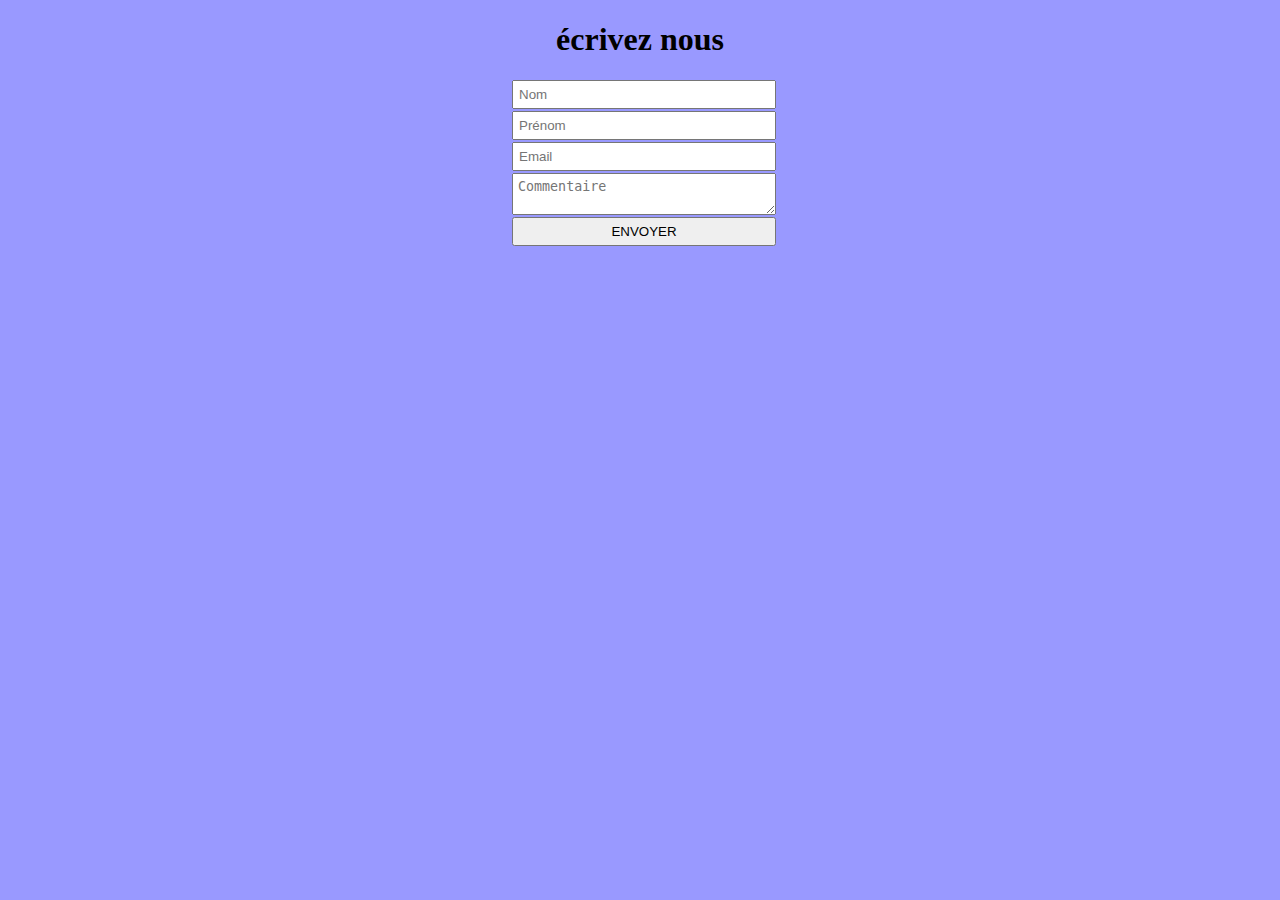
<file: contact.html>
<!DOCTYPE html>
<!--
To change this license header, choose License Headers in Project Properties.
To change this template file, choose Tools | Templates
and open the template in the editor.
-->
<html>
    <head>
        <title>TODO supply a title</title>
        <meta charset="UTF-8">
        <meta name="viewport" content="width=device-width, initial-scale=1.0">
        <link href="css/contact.css" rel="stylesheet" type="text/css"/>
    </head>
    <body>
       <main>
        <form action="" method="post">
            <h1>écrivez nous</h1>
            <input type='text' name= "nom" placeholder="Nom" value="">
            <input type='text' name= "prenom" placeholder="Prénom" value="">
            <input type='text' name= "email" placeholder="Email">
            <textarea name="comment" placeholder="Commentaire"></textarea>
            <input type="submit" value="ENVOYER">
        </form>
       </main>
        
    </body>
</html>
</file>
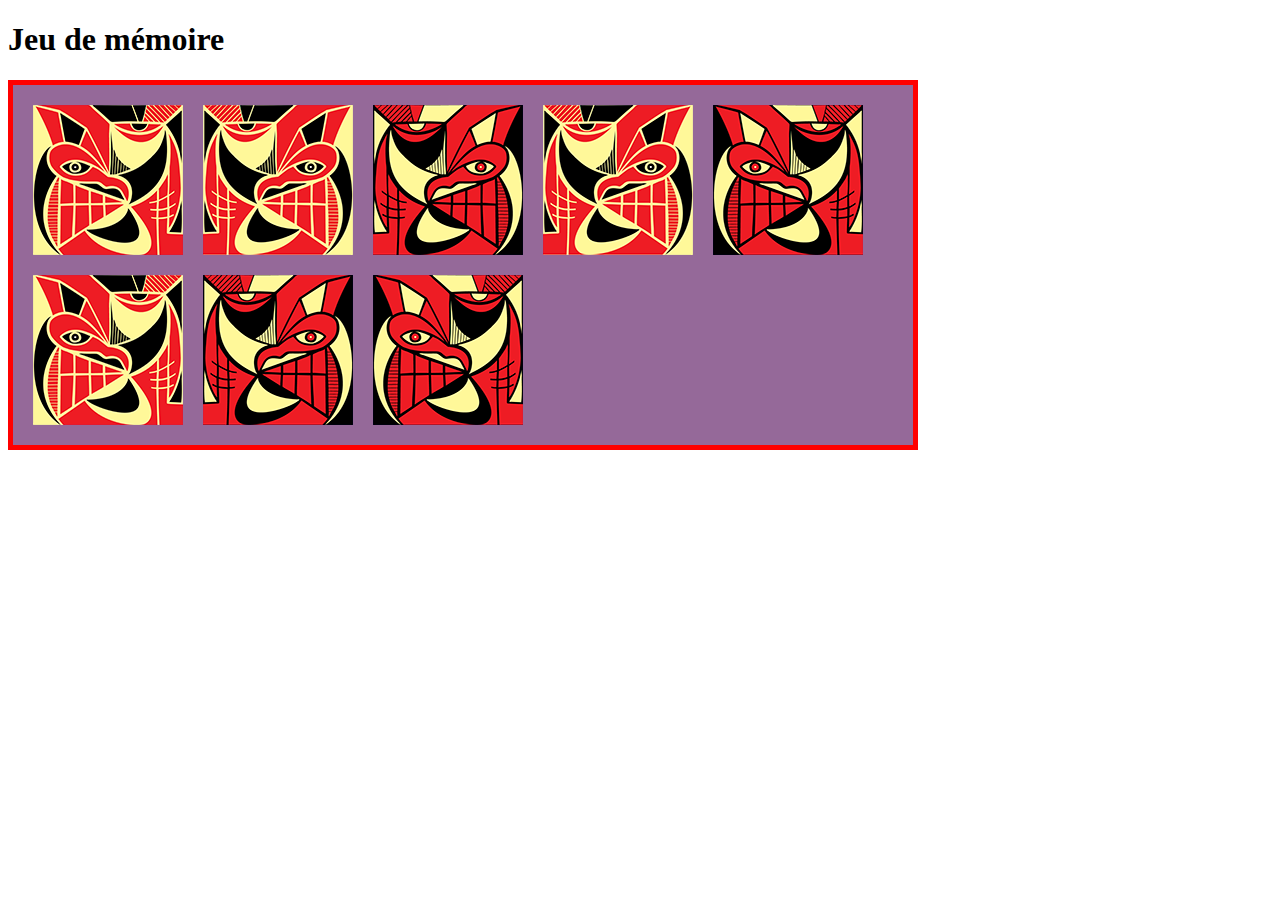
<file: jeu.html>
<!DOCTYPE html>
<!--
To change this license header, choose License Headers in Project Properties.
To change this template file, choose Tools | Templates
and open the template in the editor.
-->
<html>
    <head>

        <title>Jeu de mémoire</title>
        <meta charset="UTF-8">
        <meta name="viewport" content="width=device-width, initial-scale=1.0">
        <link href="css/jeu.css" rel="stylesheet" type="text/css"/>

    </head>
    <body>  
        <h1>Jeu de mémoire</h1>
        <section class='container'>

        </section>
        <div class="timer"></div>
        <div class="victoire">

            <p class="temps"></p>
            <form>
                <input type="button" name="nxt" value="Niveau suivant">
                <input type="button" name="reset" value="Recommencer"> 
                <p class="score"></p>
            </form>
        </div>
        <div class="defeat">

            <p>Vous avez perdu : le temps est écoulé.</p>
            <form>
               
                <input type="button" name="reset2" value="Recommencer"> 
                
            </form>
        </div>
        <div class="fin">

            <p class="temps"></p>
            <form>
                
                <p class="score"></p>
                <input type="button" name="score" value="Voir score"> 
                <input type="button" name="reset3" value="Recommencer"> 
            </form>
        </div>


        <script src="js/jeu.js" type="text/javascript"></script>
        <script src="js/timer_gene.js" type="text/javascript"></script>
    </body>

</html>
</file>
<file: css/contact.css>
body{
    
    background-color: #9999ff;
}
form {
    width:260px;
    margin:10px auto;
}
input, textarea {
    display:block;
    width:250px;
    padding:5px;
    margin:2px
}
input[type=submit] {
    width:264px;
}
textarea {
    width:252px;
    resize:vertical;
}
h1{
    text-align: center;
}
</file>
<file: css/jeu.css>
.container {
    /*width: auto;*/
    width:880px;
    float: left;
    display:flex;
    padding:10px;
    flex-flow:wrap;
    
    background-color: #956999;
    border:5px red solid;
    align-content:flex-start;
   

}
.container div{
    width:150px;
    height:150px;
    transform-style: preserve-3d;
    transition: all 1s;
    margin: 10px;
    background-size: inherit;
}

figure {
    margin: 0;

    position: absolute;
    width: 100%;
    height: 100%;
    backface-visibility: hidden;
}

.front {
    background: red;
}
.back {
    background-color: blue;
    transform: rotateY( 180deg );
}

.flipped {
    transform: rotateY( 180deg );
}
.victoire{
    display:none;
    position:relative;
    z-index:2;
    width:250px;
    height:250px;
    transform-style: preserve-3d;
    transition: all 1s;
    margin: 5px;


}
.defeat{
    position:relative;
    display:none;
}

.fin{
    position:relative;
    display:none;
}

.nxt_player{
    position:relative;
    display:none;
}

.pause{
    position:relative;
    display:none;
}
</file>
